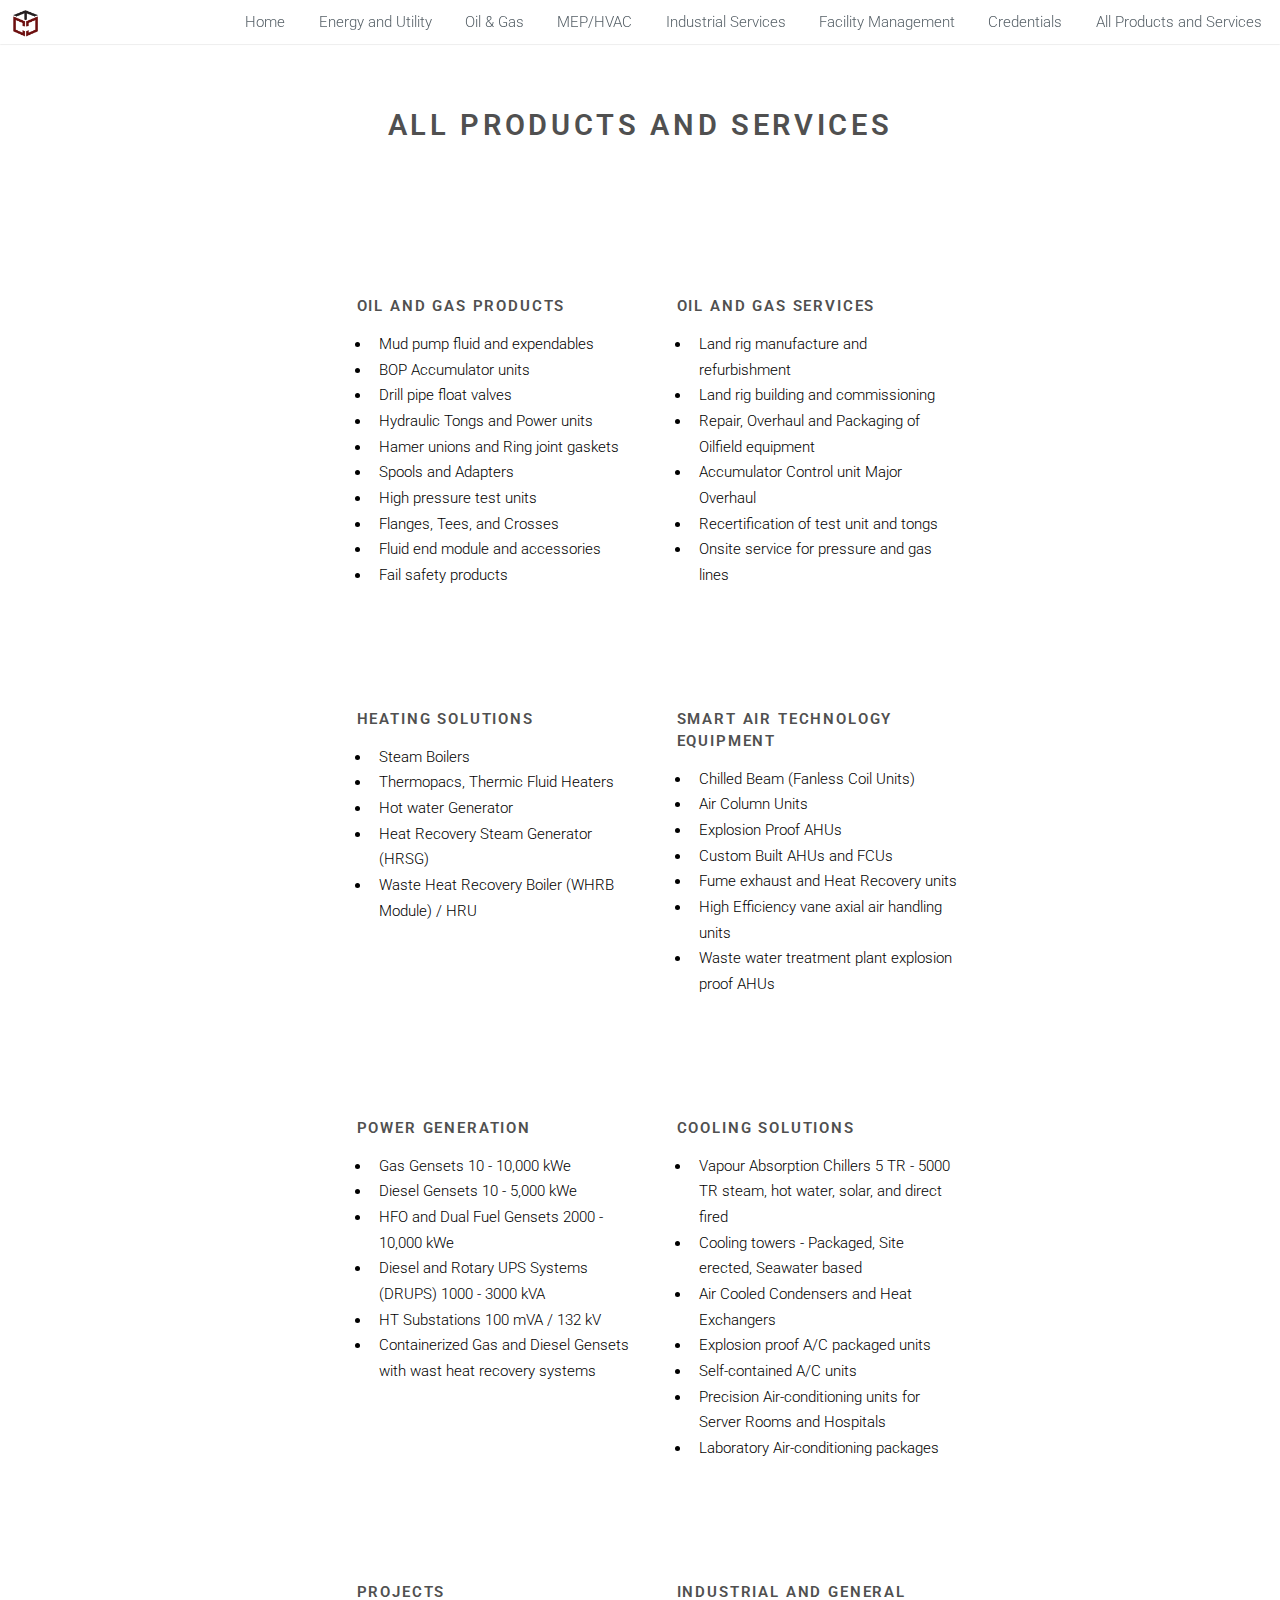
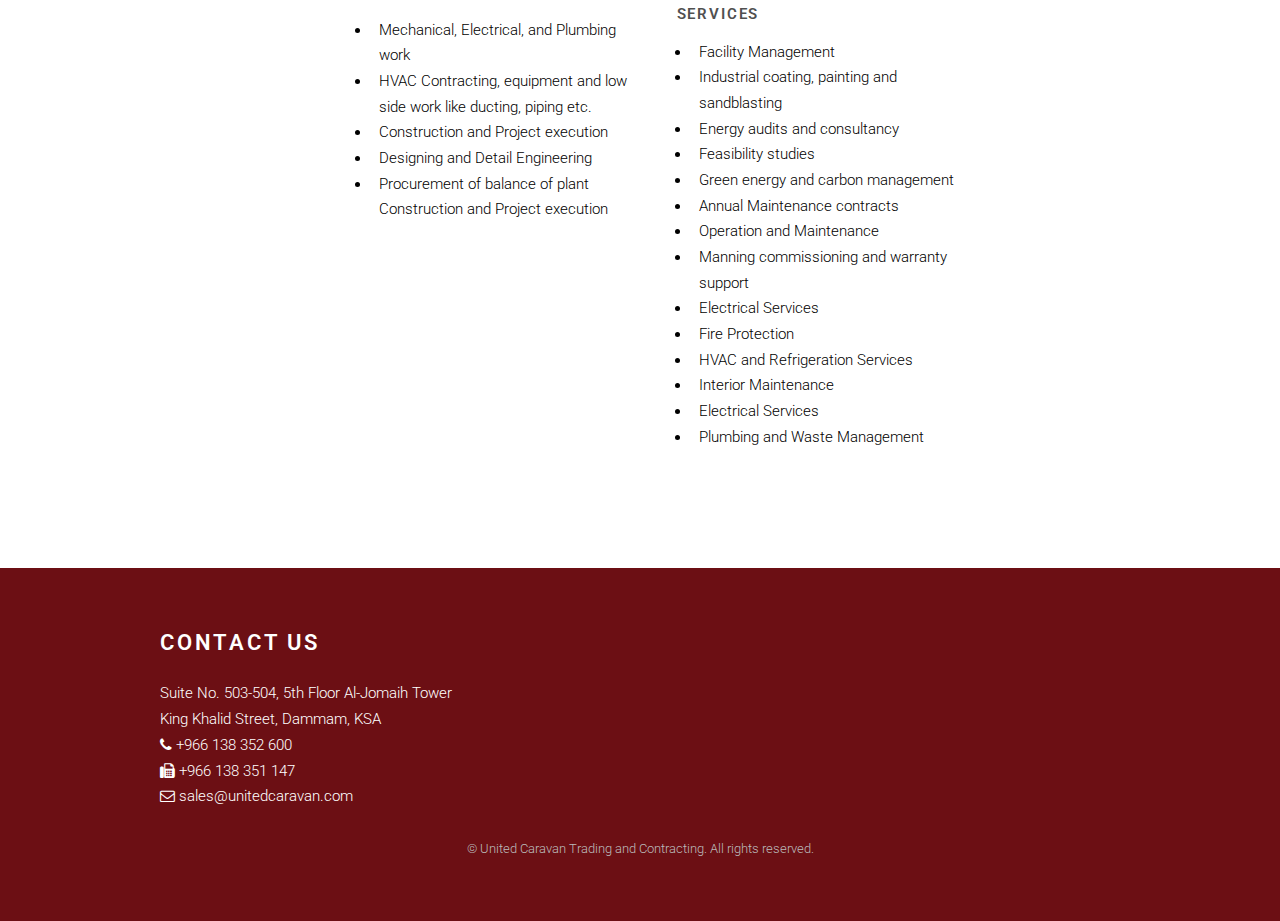
<file: all.html>
<!DOCTYPE HTML>
<html>

<head>
    <title>United Caravan</title>
    <meta http-equiv="content-type" content="text/html; charset=utf-8" />
    <meta name="description" content="" />
    <meta name="keywords" content="" />
    <!--[if lte IE 8]><script src="js/html5shiv.js"></script><![endif]-->
    <script src="js/jquery.min.js"></script>
    <script src="js/skel.min.js"></script>
    <script src="js/skel-layers.min.js"></script>
    <script src="js/init.js"></script>
    <noscript>
        <link rel="stylesheet" href="css/skel.css" />
        <link rel="stylesheet" href="css/style.css" />
        <link rel="stylesheet" href="css/style-xlarge.css" />
    </noscript>
</head>

<body id="top">
    <!-- Header -->
    <header id="header" class="skel-layers-fixed">
        <a href="index.html"><img src="logos/unitedCaravanLogo_sq.png" style="width:4% ; padding:10px"></a>
        <nav id="nav">
            <ul>
                <li><a href="index.html">Home</a></li>
                <li><a href="energyandutility.html">Energy and Utility</a></li>
                <li><a href="oilandgas.html">Oil & Gas</a></li>
                <li><a href="mephvac.html">MEP/HVAC</a></li>
                <li><a href="industrialservices.html">Industrial Services</a></li>
                <li><a href="facilitymanagement.html">Facility Management</a></li>
                                <li><a href="credentials.html">Credentials</a></li>

                <li><a href="all.html">All Products and Services</a></li>
            </ul>
        </nav>
    </header>
    <!-- One -->
    <section id="one" class="wrapper style1">
        <header class="major">
            <h2 style="color:#505050">all products and services</h2>
        </header>
        <div class="container">
            <div class="row" style="padding-top: 30px ; margin: 0px">
                <div id = 'oil' class="4u -2u" style='color: black'>
                    <h4  style="color:#505050 ; margin-top: 60px">Oil and Gas Products</h4>
                    <ul>
                        <li>Mud pump fluid and expendables</li>
                        <li>BOP Accumulator units</li>
                        <li>Drill pipe float valves</li>
                        <li>Hydraulic Tongs and Power units</li>
                        <li>Hamer unions and Ring joint gaskets</li>
                        <li>Spools and Adapters</li>
                        <li>High pressure test units</li>
                        <li>Flanges, Tees, and Crosses</li>
                        <li>Fluid end module and accessories</li>
                        <li>Fail safety products</li>
                    </ul>
                </div>
                <div class="4u " style='color: black '>
                    <h4 style="color:#505050 ; margin-top: 60px">Oil and gas services</h4>
                    <ul>
                        <li>Land rig manufacture and refurbishment</li>
                        <li>Land rig building and commissioning</li>
                        <li>Repair, Overhaul and Packaging of Oilfield equipment</li>
                        <li>Accumulator Control unit Major Overhaul</li>
                        <li>Recertification of test unit and tongs</li>
                        <li>Onsite service for pressure and gas lines</li>
                    </ul>
                </div>
            </div>
            <div class="row" style="padding-top: 30px ; margin: 0px">
                <div id = 'hvac' class="4u -2u" style='color: black'>
                    <h4  style="color:#505050; margin-top: 60px">Heating Solutions</h4>
                    <ul>
                        <li>Steam Boilers</li>
                        <li>Thermopacs, Thermic Fluid Heaters</li>
                        <li>Hot water Generator</li>
                        <li>Heat Recovery Steam Generator (HRSG)</li>
                        <li>Waste Heat Recovery Boiler (WHRB Module) / HRU</li>
                    </ul>
                </div>
                <div class="4u " style='color: black'>
                    <h4 style="color:#505050; margin-top: 60px">Smart Air Technology Equipment</h4>
                    <ul>
                        <li>Chilled Beam (Fanless Coil Units)</li>
                        <li>Air Column Units</li>
                        <li>Explosion Proof AHUs</li>
                        <li>Custom Built AHUs and FCUs</li>
                        <li>Fume exhaust and Heat Recovery units</li>
                        <li>High Efficiency vane axial air handling units</li>
                        <li>Waste water treatment plant explosion proof AHUs</li>
                    </ul>
                </div>
            </div>
            <div class="row"  style="padding-top: 30px ; margin: 0px">
                <div id='energy'  class="4u -2u" style='color: black'>
                    <h4 style="color:#505050; margin-top: 60px">Power Generation</h4>
                    <ul>
                        <li>Gas Gensets 10 - 10,000 kWe</li>
                        <li>Diesel Gensets 10 - 5,000 kWe</li>
                        <li>HFO and Dual Fuel Gensets 2000 - 10,000 kWe</li>
                        <li>Diesel and Rotary UPS Systems (DRUPS) 1000 - 3000 kVA</li>
                        <li>HT Substations 100 mVA / 132 kV</li>
                        <li>Containerized Gas and Diesel Gensets with wast heat recovery systems </li>
                    </ul>
                </div>
                <div class="4u " style='color: black'>
                    <h4 style="color:#505050; margin-top: 60px">Cooling Solutions</h4>
                    <ul>
                        <li>Vapour Absorption Chillers 5 TR - 5000 TR steam, hot water, solar, and direct fired</li>
                        <li>Cooling towers - Packaged, Site erected, Seawater based</li>
                        <li>Air Cooled Condensers and Heat Exchangers</li>
                        <li>Explosion proof A/C packaged units</li>
                        <li>Self-contained A/C units</li>
                        <li>Precision Air-conditioning units for Server Rooms and Hospitals</li>
                        <li>Laboratory Air-conditioning packages</li>
                    </ul>
                </div>
            </div>
            <div class="row" style="padding-top: 30px ; margin: 0px">
                <div class="4u -2u" style='color: black'>
                    <h4 style="color:#505050; margin-top: 60px">Projects</h4>
                    <ul>
                        <li>Mechanical, Electrical, and Plumbing work </li>
                        <li>HVAC Contracting, equipment and low side work like ducting, piping etc.
                            <li>Construction and Project execution</li>
                            <li>Designing and Detail Engineering </li>
                            <li>Procurement of balance of plant Construction and Project execution </li>
                    </ul>
                </div>
                <div id = 'industrial'  class="4u " style='color: black'>
                    <h4 style="color:#505050; margin-top: 60px">Industrial and General services</h4>
                    <ul>
                        <li>Facility Management</li>
                        <li>Industrial coating, painting and sandblasting</li>
                        <li>Energy audits and consultancy</li>
                        <li>Feasibility studies</li>
                        <li>Green energy and carbon management</li>
                        <li>Annual Maintenance contracts</li>
                        <li>Operation and Maintenance</li>
                        <li>Manning commissioning and warranty support</li>
                        <li>Electrical Services</li>
                        <li>Fire Protection</li>
                        <li>HVAC and Refrigeration Services</li>
                        <li>Interior Maintenance</li>
                        <li>Electrical Services</li>
                        <li>Plumbing and Waste Management</li>
                    </ul>
                </div>
            </div>
        </div>
        </div>
        </div>
    </section>


    <!-- <section id="three" class="wrapper style1">
                <div class="container">
                    <div class="row">
                        <div class="8u">
                            <section>
                                <h2>Mollis ut adipiscing</h2>
                                <a href="#" class="image fit"><img src="images/pic03.jpg" alt="" /></a>
                                <p>Vis accumsan feugiat adipiscing nisl amet adipiscing accumsan blandit accumsan sapien blandit ac amet faucibus aliquet placerat commodo. Interdum ante aliquet commodo accumsan vis phasellus adipiscing. Ornare a in lacinia. Vestibulum accumsan ac metus massa tempor. Accumsan in lacinia ornare massa amet. Ac interdum ac non praesent. Cubilia lacinia interdum massa faucibus blandit nullam. Accumsan phasellus nunc integer. Accumsan euismod nunc adipiscing lacinia erat ut sit. Arcu amet. Id massa aliquet arcu accumsan lorem amet accumsan commodo odio cubilia ac eu interdum placerat placerat arcu commodo lobortis adipiscing semper ornare pellentesque.</p>
                            </section>
                        </div>
                        <div class="4u">
                            <section>
                                <h3>Magna massa blandit</h3>
                                <p>Feugiat amet accumsan ante aliquet feugiat accumsan. Ante blandit accumsan eu amet tortor non lorem felis semper. Interdum adipiscing orci feugiat penatibus adipiscing col cubilia lorem ipsum dolor sit amet feugiat consequat.</p>
                                <ul class="actions">
                                    <li><a href="#" class="button alt">Learn More</a></li>
                                </ul>
                            </section>
                            <hr />
                            <section>
                                <h3>Ante sed commodo</h3>
                                <ul class="alt">
                                    <li><a href="#">Erat blandit risus vis adipiscing</a></li>
                                    <li><a href="#">Tempus ultricies faucibus amet</a></li>
                                    <li><a href="#">Arcu commodo non adipiscing quis</a></li>
                                    <li><a href="#">Accumsan vis lacinia semper</a></li>
                                </ul>
                            </section>
                        </div>
                    </div>
                </div>
            </section>   -->
    <!-- Footer -->
    <footer id="footer">
        <div class="container">
            <div class="row double">
                <!-- <div class="6u">
                            <div class="row collapse-at-2">
                                <div class="6u">
                                    <h3>Accumsan</h3>
                                    <ul class="alt">
                                        <li><a href="#">Nascetur nunc varius</a></li>
                                        <li><a href="#">Vis faucibus sed tempor</a></li>
                                        <li><a href="#">Massa amet lobortis vel</a></li>
                                        <li><a href="#">Nascetur nunc varius</a></li>
                                    </ul>
                                </div>
                                <div class="6u">
                                    <h3>Faucibus</h3>
                                    <ul class="alt">
                                        <li><a href="#">Nascetur nunc varius</a></li>
                                        <li><a href="#">Vis faucibus sed tempor</a></li>
                                        <li><a href="#">Massa amet lobortis vel</a></li>
                                        <li><a href="#">Nascetur nunc varius</a></li>
                                    </ul>
                                </div>
                            </div>
                        </div> -->
                <div class="6u">
                    <h2>Contact us</h2>
                    <p>Suite No. 503-504, 5th Floor Al-Jomaih Tower</p>
                    <p>King Khalid Street, Dammam, KSA</p>
                    <span>
                            
                            <p><i class="fa fa-phone" aria-hidden="true"></i>    +966 138 352 600</p>
                            </span>
                    <span>
                    <p><i class="fa fa-fax" aria-hidden="true"></i> +966 138 351 147</p></span>
                    <span>
                    <p><i class="fa fa-envelope-o" aria-hidden="true"></i>
                        <a href="mailto:sales@unitedcaravan.com">   sales@unitedcaravan.com</a> </p>
                        </span>
                    <!--                            <ul class="icons">
                                <li><a href="#" class="icon fa-twitter"><span class="label">Twitter</span></a></li>
                                <li><a href="#" class="icon fa-facebook"><span class="label">Facebook</span></a></li>
                                <li><a href="#" class="icon fa-instagram"><span class="label">Instagram</span></a></li>
                                <li><a href="#" class="icon fa-linkedin"><span class="label">LinkedIn</span></a></li>
                                <li><a href="#" class="icon fa-pinterest"><span class="label">Pinterest</span></a></li>
                            </ul> -->
                </div>
            </div>
            <ul class="copyright">
                <li>&copy; United Caravan Trading and Contracting. All rights reserved.</li>
            </ul>
        </div>
    </footer>
</body>

</html>
</file>
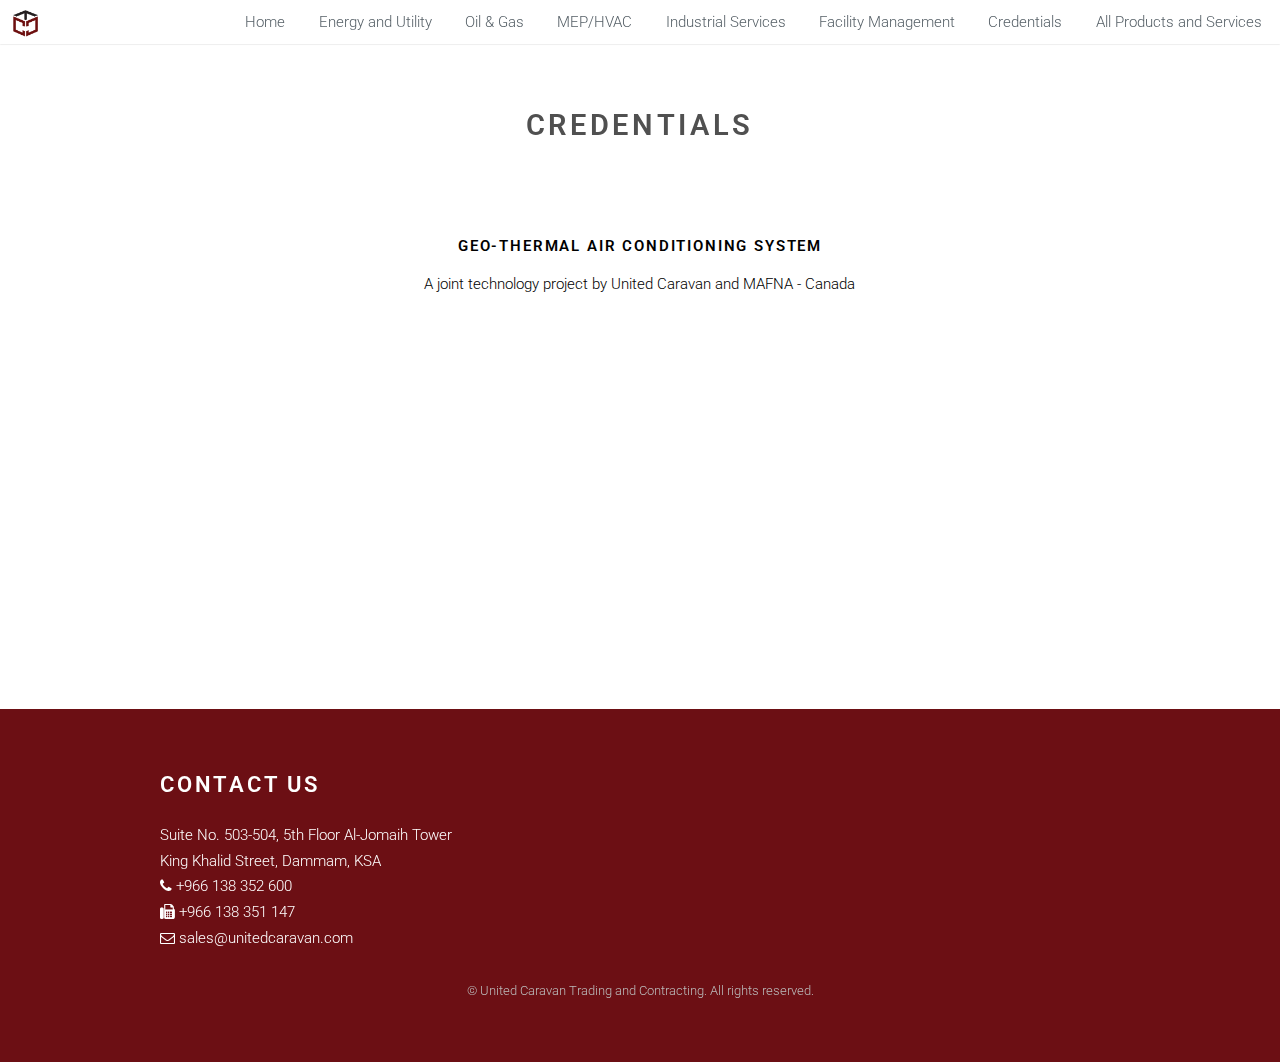
<file: credentials.html>
<!DOCTYPE HTML>
<html>

<head>
    <title>United Caravan</title>
    <meta http-equiv="content-type" content="text/html; charset=utf-8" />
    <meta name="description" content="" />
    <meta name="keywords" content="" />
    <!--[if lte IE 8]><script src="js/html5shiv.js"></script><![endif]-->
    <script src="js/jquery.min.js"></script>
    <script src="js/skel.min.js"></script>
    <script src="js/skel-layers.min.js"></script>
    <script src="js/init.js"></script>
    <noscript>
        <link rel="stylesheet" href="css/skel.css" />
        <link rel="stylesheet" href="css/style.css" />
        <link rel="stylesheet" href="css/style-xlarge.css" />
    </noscript>
</head>

<body id="top">
    <!-- Header -->
    <header id="header" class="skel-layers-fixed">
        <a href="index.html"><img src="logos/unitedCaravanLogo_sq.png" style="width:4% ; padding:10px"></a>
        <nav id="nav">
            <ul>
                <li><a href="index.html">Home</a></li>
                <li><a href="energyandutility.html">Energy and Utility</a></li>
                <li><a href="oilandgas.html">Oil & Gas</a></li>
                <li><a href="mephvac.html">MEP/HVAC</a></li>
                <li><a href="industrialservices.html">Industrial Services</a></li>
                <li><a href="facilitymanagement.html">Facility Management</a></li>
                <li><a href="credentials.html">Credentials</a></li>
                <li><a href="all.html">All Products and Services</a></li>
            </ul>
        </nav>
    </header>
    <!-- One -->
    <section id="one" class="wrapper style1">
        <header class="major">
            <h2 style="color:#505050">Credentials</h2>
        </header>
        <div class="container">
            <div class="row" style="padding-top: 30px">
                <div class="6u -3u" style='color: black ; text-align:center'>
                    <h4 style='color: black ; text-align:center' >Geo-Thermal Air Conditioning System</h4>
                    <p> A joint technology project by United Caravan and MAFNA - Canada </p>
                    <iframe width="560" height="315" src="https://www.youtube.com/embed/-Gbg03t6mho" frameborder="0" allowfullscreen></iframe>
                </div>
            </div>
        </div>
    </section>
    
    <footer id="footer">
        <div class="container">
            <div class="row double">
                
                <div class="6u">
                    <h2>Contact us</h2>
                                        <p>Suite No. 503-504, 5th Floor Al-Jomaih Tower</p>

                    <p>King Khalid Street, Dammam, KSA</p>
                    <span>
                            
                            <p><i class="fa fa-phone" aria-hidden="true"></i>    +966 138 352 600</p>
                            </span>
                    <span>
                    <p><i class="fa fa-fax" aria-hidden="true"></i> +966 138 351 147</p></span>
                    <span>
                    <p><i class="fa fa-envelope-o" aria-hidden="true"></i>
                                                <a href="mailto:sales@unitedcaravan.com">   sales@unitedcaravan.com</a> </p>
                        </span>
                    <!--                            <ul class="icons">
                                <li><a href="#" class="icon fa-twitter"><span class="label">Twitter</span></a></li>
                                <li><a href="#" class="icon fa-facebook"><span class="label">Facebook</span></a></li>
                                <li><a href="#" class="icon fa-instagram"><span class="label">Instagram</span></a></li>
                                <li><a href="#" class="icon fa-linkedin"><span class="label">LinkedIn</span></a></li>
                                <li><a href="#" class="icon fa-pinterest"><span class="label">Pinterest</span></a></li>
                            </ul> -->
                </div>
            </div>
            <ul class="copyright">
                <li>&copy; United Caravan Trading and Contracting. All rights reserved.</li>
            </ul>
        </div>
    </footer>
</body>

</html>
</file>
<file: css/style-xlarge.css>
/*
	Ion by TEMPLATED
	templated.co @templatedco
	Released for free under the Creative Commons Attribution 3.0 license (templated.co/license)
*/

/* Basic */

	body, input, select, textarea {
		font-size: 12pt;
	}

/* Banner */

	#banner {
		padding: 1em 0;
	}
</file>
<file: css/skel.css>
/* Resets (http://meyerweb.com/eric/tools/css/reset/ | v2.0 | 20110126 | License: none (public domain)) */

	html,body,div,span,applet,object,iframe,h1,h2,h3,h4,h5,h6,p,blockquote,pre,a,abbr,acronym,address,big,cite,code,del,dfn,em,img,ins,kbd,q,s,samp,small,strike,strong,sub,sup,tt,var,b,u,i,center,dl,dt,dd,ol,ul,li,fieldset,form,label,legend,table,caption,tbody,tfoot,thead,tr,th,td,article,aside,canvas,details,embed,figure,figcaption,footer,header,hgroup,menu,nav,output,ruby,section,summary,time,mark,audio,video{margin:0;padding:0;border:0;font-size:100%;font:inherit;vertical-align:baseline;}article,aside,details,figcaption,figure,footer,header,hgroup,menu,nav,section{display:block;}body{line-height:1;}ol,ul{list-style:none;}blockquote,q{quotes:none;}blockquote:before,blockquote:after,q:before,q:after{content:'';content:none;}table{border-collapse:collapse;border-spacing:0;}body{-webkit-text-size-adjust:none}

/* Box Model */

	*, *:before, *:after {
		-moz-box-sizing: border-box;
		-webkit-box-sizing: border-box;
		box-sizing: border-box;
	}

/* Container */

	body {
		/* min-width: (containers) */
		min-width: 1200px;
	}

	.container {
		margin-left: auto;
		margin-right: auto;
		
		/* width: (containers) */
		width: 1200px;
	}

	/* Modifiers */
	
		.container.small {
			/* width: (containers) * 0.75; */
			width: 900px;
		}

		.container.big {
			width: 100%;

			/* max-width: (containers) * 1.25; */
			max-width: 1500px;

			/* min-width: (containers); */
			min-width: 1200px;
		}

/* Grid */

	.\31 2u { width: 100% }
	.\31 1u { width: 91.6666666667% }
	.\31 0u { width: 83.3333333333% }
	.\39 u { width: 75% }
	.\38 u { width: 66.6666666667% }
	.\37 u { width: 58.3333333333% }
	.\36 u { width: 50% }
	.\35 u { width: 41.6666666667% }
	.\34 u { width: 33.3333333333% }
	.\33 u { width: 25% }
	.\32 u { width: 16.6666666667% }
	.\31 u { width: 8.3333333333% }
	.\-11u { margin-left: 91.6666666667% }
	.\-10u { margin-left: 83.3333333333% }
	.\-9u { margin-left: 75% }
	.\-8u { margin-left: 66.6666666667% }
	.\-7u { margin-left: 58.3333333333% }
	.\-6u { margin-left: 50% }
	.\-5u { margin-left: 41.6666666667% }
	.\-4u { margin-left: 33.3333333333% }
	.\-3u { margin-left: 25% }
	.\-2u { margin-left: 16.6666666667% }
	.\-1u { margin-left: 8.3333333333% }

	/* Rows */

		.row > * {
			float: left;
		}

		.row:after {
			content: '';
			display: block;
			clear: both;
			height: 0;
		}

		.row:first-child > * {
			padding-top: 0 !important;
		}

		.row.uniform > * > :first-child {
			margin-top: 0;
		}

		.row.uniform > * > :last-child {
			margin-bottom: 0;
		}

		/* Normal */

			.row > * {
				/* padding-left: (gutters.vertical) */
				padding-left: 4em;
			}

			.row + .row > * {
				/* padding: (gutters.horizontal) 0 0 (gutters.vertical) */
				padding: 0 0 0 4em;
			}

			.row {
				/* margin-left: -(gutters.vertical) */
				margin-left: -4em;
			}

			.row + .row.uniform > * {
				/* padding: (gutters.vertical) 0 0 (gutters.vertical) */
				padding: 4em 0 0 4em;
			}

		/* Flush */

			.row.flush > * {
				padding-left: 0;
			}

			.row + .row.flush > * {
				padding: 0;
			}

			.row.flush {
				margin-left: 0;
			}

			.row + .row.uniform.flush > * {
				padding: 0;
			}

		/* Quarter */

			.row.quarter > * {
				/* padding-left: (gutters.vertical * 0.25) */
				padding-left: 1em;
			}

			.row + .row.quarter > * {
				/* padding: (gutters.horizontal * 0.25) 0 0 (gutters.vertical * 0.25) */
				padding: 0 0 0 1em;
			}

			.row.quarter {
				/* margin-left: -(gutters.vertical * 0.25) */
				margin-left: -1em;
			}

			.row + .row.uniform.quarter > * {
				/* padding: (gutters.vertical * 0.25) 0 0 (gutters.vertical * 0.25) */
				padding: 1em 0 0 1em;
			}

		/* Half */

			.row.half > * {
				/* padding-left: (gutters.vertical * 0.5) */
				padding-left: 2em;
			}

			.row + .row.half > * {
				/* padding: (gutters.horizontal * 0.5) 0 0 (gutters.vertical * 0.5) */
				padding: 0 0 0 2em;
			}

			.row.half {
				/* margin-left: -(gutters.vertical * 0.5) */
				margin-left: -2em;
			}

			.row + .row.uniform.half > * {
				/* padding: (gutters.vertical * 0.5) 0 0 (gutters.vertical * 0.5) */
				padding: 2em 0 0 2em;
			}

		/* One and (a) Half */

			.row.oneandhalf > * {
				/* padding-left: (gutters.vertical * 1.5) */
				padding-left: 6em;
			}

			.row + .row.oneandhalf > * {
				/* padding: (gutters.horizontal * 1.5) 0 0 (gutters.vertical * 1.5) */
				padding: 0 0 0 6em;
			}

			.row.oneandhalf {
				/* margin-left: -(gutters.vertical * 1.5) */
				margin-left: -6em;
			}

			.row + .row.uniform.oneandhalf > * {
				/* padding: (gutters.vertical * 1.5) 0 0 (gutters.vertical * 1.5) */
				padding: 6em 0 0 6em;
			}

		/* Double */

			.row.double > * {
				/* padding-left: (gutters.vertical * 2) */
				padding-left: 8em;
			}

			.row + .row.double > * {
				/* padding: (gutters.horizontal * 2) 0 0 (gutters.vertical * 2) */
				padding: 0 0 0 8em;
			}

			.row.double {
				/* margin-left: -(gutters.vertical * 2) */
				margin-left: -8em;
			}

			.row + .row.uniform.double > * {
				/* padding: (gutters.vertical * 2) 0 0 (gutters.vertical * 2) */
				padding: 8em 0 0 8em;
			}
</file>
<file: css/style.css>
@charset "UTF-8";
@import url(font-awesome.min.css);
@import url("http://fonts.googleapis.com/css?family=Roboto:500,300");

/*
	Ion by TEMPLATED
	templated.co @templatedco
	Released for free under the Creative Commons Attribution 3.0 license (templated.co/license)
*/

/* Grow */
.hvr-grow {
    display: inline-block;
    vertical-align: middle;
    transform: translateZ(0);
    box-shadow: 0 0 1px rgba(0, 0, 0, 0);
    backface-visibility: hidden;
    -moz-osx-font-smoothing: grayscale;
    transition-duration: 0.3s;
    transition-property: transform;
}

.hvr-grow:hover,
.hvr-grow:focus,
.hvr-grow:active {
    transform: scale(1.1);
}

#text {
  
  color: white;
  text-decoration: none;
}

.modal {
    display: none; /* Hidden by default */
    position: fixed; /* Stay in place */
    z-index: 1; /* Sit on top */
    left: 0;
    top: 0;
    width: 100%; /* Full width */
    height: 100%; /* Full height */
    overflow: auto; /* Enable scroll if needed */
    background-color: rgb(0,0,0); /* Fallback color */
    background-color: rgba(0,0,0,0.4); /* Black w/ opacity */
}

/* Modal Content/Box */
.modal-content {
    background-color: #fefefe;
    margin: 15% auto; /* 15% from the top and centered */
    padding: 20px;
    border: 1px solid #888;
    width: 80%; /* Could be more or less, depending on screen size */
}

/* The Close Button */
.close {
    color: #aaa;
    float: right;
    font-size: 28px;
    font-weight: bold;
}

.close:hover,
.close:focus {
    color: black;
    text-decoration: none;
    cursor: pointer;
}

/* Basic */

	body {
		background: #fff;
	}

	body, input, select, textarea {
		color: #555f66;
		font-family: "Roboto", Helvetica, sans-serif;
		font-size: 14pt;
		font-weight: 300;
		line-height: 1.75em;
	}

	a {
		color: #629DD1;
		text-decoration: none;
	}

		a:hover {
			text-decoration: underline;
		}

	strong, b {
		color: #666f77;
		font-weight: 500;
	}

	em, i {
		font-style: italic;
	}

	p {
		margin: 0 0 0 0;
	}

	h1, h2, h3, h4, h5, h6 {
		color: #ffffff;
		font-weight: 600;
		line-height: 1em;
		margin: 0 0 1em 0;
		text-transform: uppercase;
		letter-spacing: 0.125em;
	}

		h1 a, h2 a, h3 a, h4 a, h5 a, h6 a {
			color: inherit;
			text-decoration: none;
		}

	h2 {
		font-size: 1.5em;
		line-height: 1.5em;
	}

	h3 {
		font-size: 1.25em;
		line-height: 1.5em;
	}

	h4 {
		font-size: 1em;
		line-height: 1.5em;
	}

	h5 {
		font-size: 0.9em;
		line-height: 1.5em;
	}

	h6 {
		font-size: 0.7em;
		line-height: 1.5em;
	}

	sub {
		font-size: 0.8em;
		position: relative;
		top: 0.5em;
	}

	sup {
		font-size: 0.8em;
		position: relative;
		top: -0.5em;
	}

	hr {
		border: 0;
		border-bottom: solid 1px rgba(144, 144, 144, 0.25);
		margin: 3em 0;
	}

		hr.major {
			margin: 2em 0 5em 0;
		}

	blockquote {
		border-left: solid 4px rgba(144, 144, 144, 0.25);
		font-style: italic;
		margin: 0 0 2em 0;
		padding: 0.5em 0 0.5em 2em;
	}

	code {
		background: rgba(144, 144, 144, 0.075);
		border-radius: 6px;
		border: solid 1px rgba(144, 144, 144, 0.25);
		font-family: "Courier New", monospace;
		font-size: 0.9em;
		margin: 0 0.25em;
		padding: 0.25em 0.65em;
	}

	pre {
		-webkit-overflow-scrolling: touch;
		font-family: "Courier New", monospace;
		font-size: 0.9em;
		margin: 0 0 2em 0;
		overflow-x: auto;
	}

		pre code {
			display: block;
			line-height: 1.75em;
			padding: 1em 1.5em;
		}

	.align-left {
		text-align: left;
	}

	.align-center {
		text-align: center;
	}

	.align-right {
		text-align: right;
	}

/* Section/Article */

	section.special, article.special {
		text-align: center;
	}

	header p {
		color: #bbb;
		position: relative;
		margin: 0 0 1.5em 0;
	}

	header h2 + p {
		font-size: 1.25em;
		margin-top: -1em;
		line-height: 1.5em;
	}

	header h3 + p {
		font-size: 1.1em;
		margin-top: -0.85em;
		line-height: 1.5em;
	}

	header h4 + p,
	header h5 + p,
	header h6 + p {
		font-size: 0.9em;
		margin-top: -0.75em;
		line-height: 1.5em;
	}

	header.major {
		text-align: center;
		margin: 0 0 4em 0;
	}

		header.major h2 {
			font-size: 2em;
		}

		header.major h2 + p {
			font-size: 1.5em;
			margin: -1em 0 2em 0;
		}

/* Form */

	form {
		margin: 0 0 2em 0;
	}

	label {
		color: #666f77;
		display: block;
		font-size: 0.9em;
		font-weight: 500;
		margin: 0 0 1em 0;
	}

	input[type="text"],
	input[type="password"],
	input[type="email"],
	select,
	textarea {
		-moz-appearance: none;
		-webkit-appearance: none;
		-o-appearance: none;
		-ms-appearance: none;
		appearance: none;
		background: rgba(144, 144, 144, 0.075);
		border-radius: 6px;
		border: none;
		border: solid 1px rgba(144, 144, 144, 0.25);
		color: inherit;
		display: block;
		outline: 0;
		padding: 0 1em;
		text-decoration: none;
		width: 100%;
	}

		input[type="text"]:invalid,
		input[type="password"]:invalid,
		input[type="email"]:invalid,
		select:invalid,
		textarea:invalid {
			box-shadow: none;
		}

		input[type="text"]:focus,
		input[type="password"]:focus,
		input[type="email"]:focus,
		select:focus,
		textarea:focus {
			border-color: #629DD1;
			box-shadow: 0 0 0 1px #629DD1;
		}

	.select-wrapper {
		text-decoration: none;
		display: block;
		position: relative;
	}

		.select-wrapper:before {
			content: "";
			-moz-osx-font-smoothing: grayscale;
			-webkit-font-smoothing: antialiased;
			font-family: FontAwesome;
			font-style: normal;
			font-weight: normal;
			text-transform: none !important;
		}

		.select-wrapper:before {
			color: rgba(144, 144, 144, 0.25);
			display: block;
			height: 2.75em;
			line-height: 2.75em;
			pointer-events: none;
			position: absolute;
			right: 0;
			text-align: center;
			top: 0;
			width: 2.75em;
		}

		.select-wrapper select::-ms-expand {
			display: none;
		}

	input[type="text"],
	input[type="password"],
	input[type="email"],
	select {
		height: 2.75em;
	}

	textarea {
		padding: 0.75em 1em;
	}

	input[type="checkbox"],
	input[type="radio"] {
		-moz-appearance: none;
		-webkit-appearance: none;
		-o-appearance: none;
		-ms-appearance: none;
		appearance: none;
		display: block;
		float: left;
		margin-right: -2em;
		opacity: 0;
		width: 1em;
		z-index: -1;
	}

		input[type="checkbox"] + label,
		input[type="radio"] + label {
			text-decoration: none;
			color: #555f66;
			cursor: pointer;
			display: inline-block;
			font-size: 1em;
			font-weight: 300;
			padding-left: 2.4em;
			padding-right: 0.75em;
			position: relative;
		}

			input[type="checkbox"] + label:before,
			input[type="radio"] + label:before {
				-moz-osx-font-smoothing: grayscale;
				-webkit-font-smoothing: antialiased;
				font-family: FontAwesome;
				font-style: normal;
				font-weight: normal;
				text-transform: none !important;
			}

			input[type="checkbox"] + label:before,
			input[type="radio"] + label:before {
				background: rgba(144, 144, 144, 0.075);
				border-radius: 6px;
				border: solid 1px rgba(144, 144, 144, 0.25);
				content: '';
				display: inline-block;
				height: 1.65em;
				left: 0;
				line-height: 1.58125em;
				position: absolute;
				text-align: center;
				top: 0;
				width: 1.65em;
			}

		input[type="checkbox"]:checked + label:before,
		input[type="radio"]:checked + label:before {
			background: #192024;
			border-color: #192024;
			color: #ffffff;
			content: '\f00c';
		}

		input[type="checkbox"]:focus + label:before,
		input[type="radio"]:focus + label:before {
			border-color: #629DD1;
			box-shadow: 0 0 0 1px #629DD1;
		}

	input[type="checkbox"] + label:before {
		border-radius: 6px;
	}

	input[type="radio"] + label:before {
		border-radius: 100%;
	}

	::-webkit-input-placeholder {
		color: #bbb !important;
		opacity: 1.0;
	}

	:-moz-placeholder {
		color: #bbb !important;
		opacity: 1.0;
	}

	::-moz-placeholder {
		color: #bbb !important;
		opacity: 1.0;
	}

	:-ms-input-placeholder {
		color: #bbb !important;
		opacity: 1.0;
	}

	.formerize-placeholder {
		color: #bbb !important;
		opacity: 1.0;
	}

/* Box */

	.box {
		border-radius: 6px;
		border: solid 1px rgba(144, 144, 144, 0.25);
		margin-bottom: 2em;
		padding: 3em 2em;
		min-height: 15em;
	}

		.box > :last-child,
		.box > :last-child > :last-child,
		.box > :last-child > :last-child > :last-child {
			margin-bottom: 0;
		}

		.box.alt {
			border: 0;
			border-radius: 0;
			padding: 0;
		}

/* Icon */

	.icon {
		text-decoration: none;
		border-bottom: none;
		position: relative;
	}

		.icon:before {
			-moz-osx-font-smoothing: grayscale;
			-webkit-font-smoothing: antialiased;
			font-family: FontAwesome;
			font-style: normal;
			font-weight: normal;
			text-transform: none !important;
		}

		.icon > .label {
			display: none;
		}

		.icon.major {
			display: inline-block;
			margin: 0 0 1.25em 0;
			color: #ffffff;
			background: #629DD1;
			width: 3em;
			height: 3em;
			font-size: 2em;
			text-align: center;
			line-height: 3em;
			border-radius: 100%;
			box-shadow: 0 0 0 10px #fff, 0 0 0 11px rgba(144, 144, 144, 0.25);
		}

/* Image */

	.image {
		border-radius: 6px;
		border: 0;
		display: inline-block;
		position: relative;
	}

		.image img {
			border-radius: 6px;
			display: block;
		}

		.image.left {
			float: left;
			padding: 0 1.5em 1em 0;
			top: 0.25em;
		}

		.image.right {
			float: right;
			padding: 0 0 1em 1.5em;
			top: 0.25em;
		}

		.image.fit {
			display: block;
			margin: 0 0 2em 0;
			width: 100%;
		}

			.image.fit img {
				display: block;
				width: 100%;
			}

/* List */

	ol {
		list-style: decimal;
		margin: 0 0 2em 0;
		padding-left: 1.25em;
	}

		ol li {
			padding-left: 0.25em;
		}

	ul {
		list-style: disc;
		margin: 0 0 2em 0;
		padding-left: 1em;
	}

		ul li {
			padding-left: 0.5em;
		}

		ul.alt {
			list-style: none;
			padding-left: 0;
		}

			ul.alt li {
				border-top: solid 1px rgba(144, 144, 144, 0.25);
				padding: 0.5em 0;
			}

				ul.alt li:first-child {
					border-top: 0;
					padding-top: 0;
				}

		ul.icons {
			cursor: default;
			list-style: none;
			padding-left: 0;
		}

			ul.icons li {
				display: inline-block;
				padding: 0 1.25em 0 0;
			}

				ul.icons li:last-child {
					padding-right: 0;
				}

				ul.icons li .icon:before {
					font-size: 1.5em;
				}

		ul.actions {
			cursor: default;
			list-style: none;
			padding-left: 0;
		}

			ul.actions li {
				display: inline-block;
				padding: 0 1em 0 0;
				vertical-align: middle;
			}

				ul.actions li:last-child {
					padding-right: 0;
				}

			ul.actions.small li {
				padding: 0 0.5em 0 0;
			}

			ul.actions.vertical li {
				display: block;
				padding: 1em 0 0 0;
			}

				ul.actions.vertical li:first-child {
					padding-top: 0;
				}

				ul.actions.vertical li > * {
					margin-bottom: 0;
				}

			ul.actions.vertical.small li {
				padding: 0.5em 0 0 0;
			}

				ul.actions.vertical.small li:first-child {
					padding-top: 0;
				}

			ul.actions.fit {
				display: table;
				margin-left: -1em;
				padding: 0;
				table-layout: fixed;
				width: calc(100% + 1em);
			}

				ul.actions.fit li {
					display: table-cell;
					padding: 0 0 0 1em;
				}

					ul.actions.fit li > * {
						margin-bottom: 0;
					}

				ul.actions.fit.small {
					margin-left: -0.5em;
					width: calc(100% + 0.5em);
				}

					ul.actions.fit.small li {
						padding: 0 0 0 0.5em;
					}

	dl {
		margin: 0 0 2em 0;
	}

/* Table */

	.table-wrapper {
		-webkit-overflow-scrolling: touch;
		overflow-x: auto;
	}

	table {
		margin: 0 0 2em 0;
		width: 100%;
	}

		table tbody tr {
			border: solid 1px rgba(144, 144, 144, 0.25);
			border-left: 0;
			border-right: 0;
		}

			table tbody tr:nth-child(2n + 1) {
				background-color: rgba(144, 144, 144, 0.075);
			}

		table td {
			padding: 0.75em 0.75em;
		}

		table th {
			color: #666f77;
			font-size: 0.9em;
			font-weight: 500;
			padding: 0 0.75em 0.75em 0.75em;
			text-align: left;
		}

		table thead {
			border-bottom: solid 2px rgba(144, 144, 144, 0.25);
		}

		table tfoot {
			border-top: solid 2px rgba(144, 144, 144, 0.25);
		}

		table.alt {
			border-collapse: separate;
		}

			table.alt tbody tr td {
				border: solid 1px rgba(144, 144, 144, 0.25);
				border-left-width: 0;
				border-top-width: 0;
			}

				table.alt tbody tr td:first-child {
					border-left-width: 1px;
				}

			table.alt tbody tr:first-child td {
				border-top-width: 1px;
			}

			table.alt thead {
				border-bottom: 0;
			}

			table.alt tfoot {
				border-top: 0;
			}

/* Button */

	input[type="submit"],
	input[type="reset"],
	input[type="button"],
	.button {
		-moz-appearance: none;
		-webkit-appearance: none;
		-o-appearance: none;
		-ms-appearance: none;
		appearance: none;
		-moz-transition: background-color 0.2s ease-in-out, color 0.2s ease-in-out;
		-webkit-transition: background-color 0.2s ease-in-out, color 0.2s ease-in-out;
		-o-transition: background-color 0.2s ease-in-out, color 0.2s ease-in-out;
		-ms-transition: background-color 0.2s ease-in-out, color 0.2s ease-in-out;
		transition: background-color 0.2s ease-in-out, color 0.2s ease-in-out;
		background-color: #192024;
		border-radius: px;
		border: 0;
		color: #ffffff !important;
		cursor: pointer;
		display: inline-block;
		font-weight: 300;
		text-transform: uppercase;
		letter-spacing: 0.125em;
		font-size: 0.9em;
		height: 2.85em;
		line-height: 2.85em;
		padding: 0 1.75em;
		text-align: center;
		text-decoration: none;
		white-space: nowrap;
		text-indent: 0.25em;
	}

		input[type="submit"]:hover,
		input[type="reset"]:hover,
		input[type="button"]:hover,
		.button:hover {
			background-color: #232d33;
		}

		input[type="submit"]:active,
		input[type="reset"]:active,
		input[type="button"]:active,
		.button:active {
			background-color: #0f1315;
		}

		input[type="submit"].icon,
		input[type="reset"].icon,
		input[type="button"].icon,
		.button.icon {
			padding-left: 1.35em;
		}

			input[type="submit"].icon:before,
			input[type="reset"].icon:before,
			input[type="button"].icon:before,
			.button.icon:before {
				margin-right: 0.5em;
			}

		input[type="submit"].fit,
		input[type="reset"].fit,
		input[type="button"].fit,
		.button.fit {
			display: block;
			margin: 0 0 1em 0;
			width: 100%;
		}

		input[type="submit"].small,
		input[type="reset"].small,
		input[type="button"].small,
		.button.small {
			font-size: 0.7em;
		}

		input[type="submit"].big,
		input[type="reset"].big,
		input[type="button"].big,
		.button.big {
			font-size: 1.2em;
			height: 2.65em;
			line-height: 2.65em;
		}

		input[type="submit"].alt,
		input[type="reset"].alt,
		input[type="button"].alt,
		.button.alt {
			background-color: transparent;
			box-shadow: inset 0 0 0 1px rgba(144, 144, 144, 0.25);
			color: #666f77 !important;
		}

			input[type="submit"].alt:hover,
			input[type="reset"].alt:hover,
			input[type="button"].alt:hover,
			.button.alt:hover {
				background-color: rgba(144, 144, 144, 0.075);
			}

			input[type="submit"].alt:active,
			input[type="reset"].alt:active,
			input[type="button"].alt:active,
			.button.alt:active {
				background-color: rgba(144, 144, 144, 0.2);
			}

			input[type="submit"].alt.icon:before,
			input[type="reset"].alt.icon:before,
			input[type="button"].alt.icon:before,
			.button.alt.icon:before {
				color: #bbb;
			}

		input[type="submit"].special,
		input[type="reset"].special,
		input[type="button"].special,
		.button.special {
			background-color: #6c0f14;
			color: #ffffff !important;
		}

			input[type="submit"].special:hover,
			input[type="reset"].special:hover,
			input[type="button"].special:hover,
			.button.special:hover {
				background-color: #76a9d7;
			}

			input[type="submit"].special:active,
			input[type="reset"].special:active,
			input[type="button"].special:active,
			.button.special:active {
				background-color: #4e91cb;
			}

		input[type="submit"].disabled, input[type="submit"]:disabled,
		input[type="reset"].disabled,
		input[type="reset"]:disabled,
		input[type="button"].disabled,
		input[type="button"]:disabled,
		.button.disabled,
		.button:disabled {
			background-color: #555f66 !important;
			box-shadow: inset 0 -0.15em 0 0 rgba(0, 0, 0, 0.15);
			color: #fff !important;
			cursor: default;
			opacity: 0.25;
		}

/* Wrapper */

	.wrapper {
		padding: 4em 0 6em 0;
	}

		.wrapper.style1 {
			background: #fff;
			color: #FFF;
		}

		.wrapper.style2 {
			background: #192024;
			color: #c5c7c8;
		}

			.wrapper.style2 h2, .wrapper.style2 h3, .wrapper.style2 h4, .wrapper.style2 h5, .wrapper.style2 h6 {
				color: #ffffff;
			}

			.wrapper.style2 header p {
				color: #a3a5a7;
			}

			.wrapper.style2 .button.alt {
				box-shadow: inset 0 0 0 1px rgba(144, 144, 144, 0.75);
				color: #ffffff !important;
			}

				.wrapper.style2 .button.alt:hover {
					background-color: rgba(144, 144, 144, 0.275);
				}

				.wrapper.style2 .button.alt:active {
					background-color: rgba(144, 144, 144, 0.4);
				}

				.wrapper.style2 .button.alt.icon:before {
					color: #a3a5a7;
				}

/* Header */

	#skel-layers-wrapper {
		padding-top: 3em;
	}

	#header {
		background: #fff;
		color: #555f66;
		cursor: default;
		height: 3em;
		left: 0;
		line-height: 3em;
		position: fixed;
		top: 0;
		width: 100%;
		z-index: 10000;
		box-shadow: 0 0 0.1em 0 rgba(0, 0, 0, 0.25);
	}

		#header h1 {
			color: #666f77;
			font-weight: 500;
			height: inherit;
			left: 1.25em;
			line-height: inherit;
			margin: 0;
			padding: 0;
			position: absolute;
			top: 0;
		}

			#header h1 a {
				font-size: 1.25em;
			}

		#header nav {
			height: inherit;
			line-height: inherit;
			position: absolute;
			right: 1.25em;
			top: 0;
			vertical-align: middle;
		}

			#header nav > ul {
				list-style: none;
				margin: 0;
				padding-left: 0;
			}

				#header nav > ul > li {
					border-radius: 6px;
					display: inline-block;
					margin-left: 2em;
					padding-left: 0;
				}

					#header nav > ul > li a {
						-moz-transition: color 0.2s ease-in-out;
						-webkit-transition: color 0.2s ease-in-out;
						-o-transition: color 0.2s ease-in-out;
						-ms-transition: color 0.2s ease-in-out;
						transition: color 0.2s ease-in-out;
						color: #555f66;
						display: inline-block;
						text-decoration: none;
					}

						#header nav > ul > li a:hover {
							color: #629DD1;
						}

					#header nav > ul > li:first-child {
						margin-left: 0;
					}

					#header nav > ul > li .button {
						height: 2.25em;
						line-height: 2.25em;
						margin-bottom: 0;
						padding: 0 1em;
						position: relative;
						top: -0.075em;
						vertical-align: middle;
					}

		#header .container {
			position: relative;
		}

			#header .container h1 {
				left: 0;
			}

			#header .container nav {
				right: 0;
			}

/* Banner */

	#banner {
		background-color: #FFFF;
		/*background-image: url("../images/banner.jpg");*/
		background-size: cover;
		background-position: center center;
		background-repeat: no-repeat;
		/*color: #d8d8d8;*/
		padding: 14em 0;
		text-align: center;
		position: relative;
	}

		#banner:before {
			content: '';
			position: absolute;
			left: 0;
			top: 0;
			width: 100%;
			height: 100%;
			/*background: rgba(64, 72, 80, 0.25);*/
		}

		#banner .inner {
			position: relative;
			z-index: 1;
		}

			#banner .inner :last-child {
				margin-bottom: 0;
			}

		#banner h2, #banner h3, #banner h4, #banner h5, #banner h6 {
			color: #ffffff;
		}

		#banner .button.alt {
			box-shadow: inset 0 0 0 1px rgba(144, 144, 144, 0.75);
			color: #ffffff !important;
		}

			#banner .button.alt:hover {
				background-color: rgba(144, 144, 144, 0.275);
			}

			#banner .button.alt:active {
				background-color: rgba(144, 144, 144, 0.4);
			}

			#banner .button.alt.icon:before {
				color: #c1c1c1;
			}

		#banner .button {
			min-width: 12em;
		}

		#banner h2 {
			font-size: 3.5em;
			line-height: 1em;
			margin: 0 0 0.5em 0;
			padding: 0;
		}

		#banner p {
			font-size: 1.5em;
			margin-bottom: 2em;
		}

			#banner p a {
				color: #ffffff;
				text-decoration: none;
			}



/* Footer */

	#footer {
		background: #6c0f14;
		padding: 35px;
	}

		#footer a {
			color: inherit;
		}

		#footer p {
			color: #ffffff;
		}

		#footer .copyright {
			color: #bbb;
			font-size: 0.9em;
			margin: 2em 0 0 0;
			padding: 0;
			text-align: center;
		}

			#footer .copyright li {
				border-left: solid 1px rgba(144, 144, 144, 0.25);
				display: inline-block;
				list-style: none;
				margin-left: 1.5em;
				padding-left: 1.5em;
			}

				#footer .copyright li:first-child {
					border-left: 0;
					margin-left: 0;
					padding-left: 0;
				}

		#footer .icons a {
			color: #bbb;
		}
</file>
